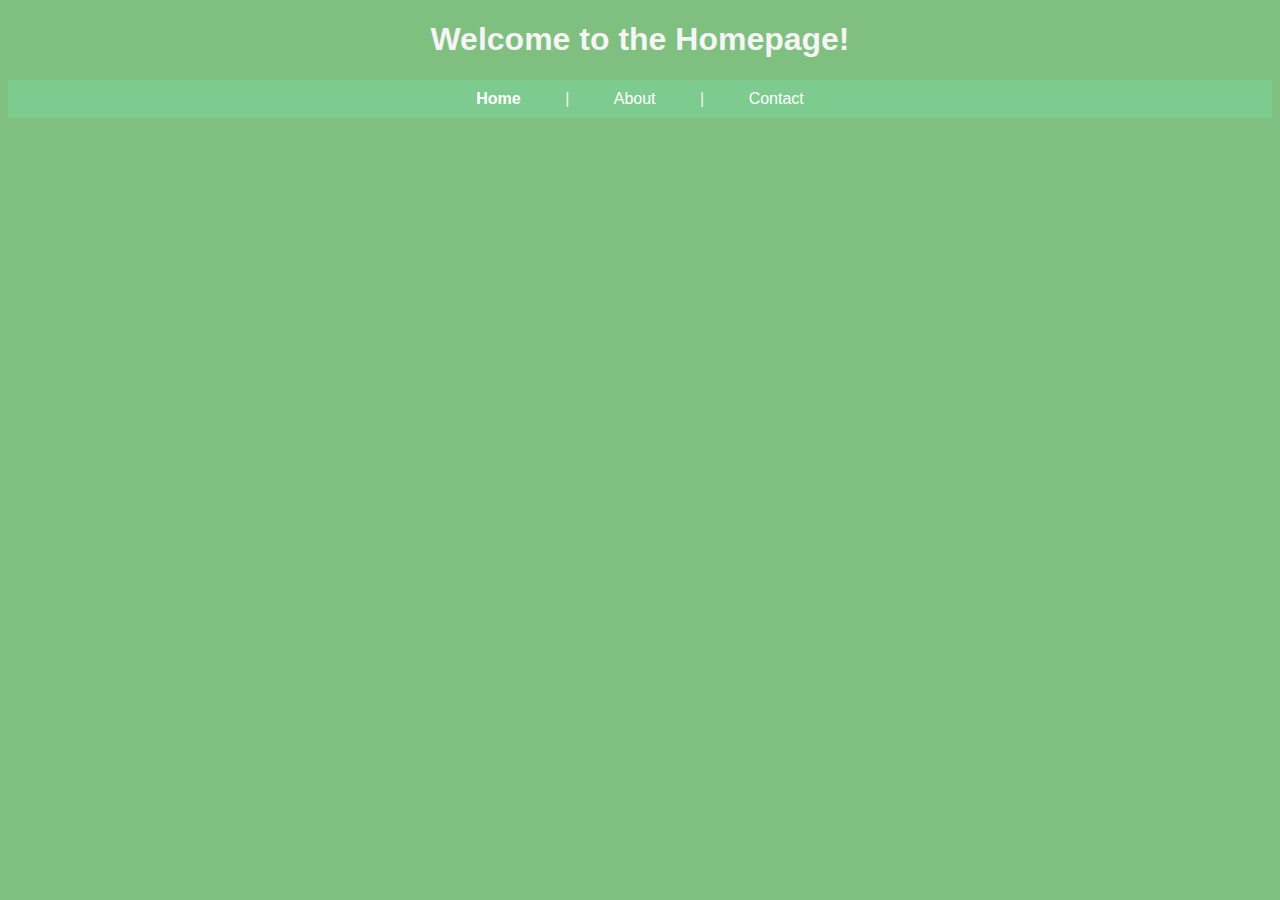
<file: app/site-assets/index.html>
<!DOCTYPE html>
<html lang="en">
  <head>
    <meta charset="UTF-8" />
    <meta http-equiv="X-UA-Compatible" content="IE=edge" />
    <meta name="viewport" content="width=device-width, initial-scale=1.0" />
    <link rel="stylesheet" href="styles.css" />
    <title>Homepage!</title>
  </head>
  <body>
    <h1>Welcome to the Homepage!</h1>
    <ul>
      <li id="current"><a href="index.html">Home</a></li>
      <li>|</li>
      <li><a href="about.html">About</a></li>
      <li>|</li>
      <li><a href="contact.html">Contact</a></li>
    </ul>
  </body>
</html>
</file>
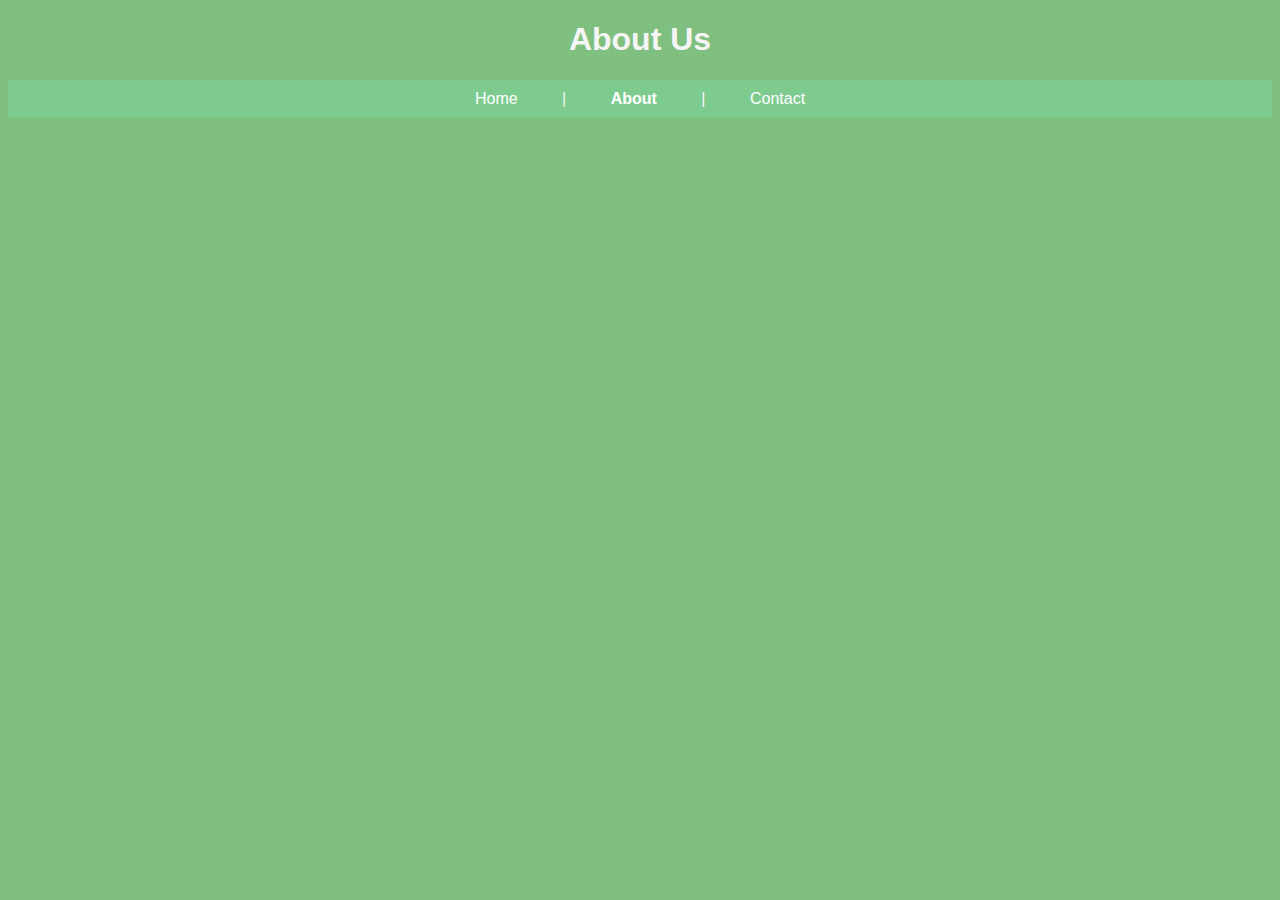
<file: app/site-assets/about.html>
<!DOCTYPE html>
<html lang="en">
  <head>
    <meta charset="UTF-8" />
    <meta http-equiv="X-UA-Compatible" content="IE=edge" />
    <meta name="viewport" content="width=device-width, initial-scale=1.0" />
    <link rel="stylesheet" href="styles.css" />
    <title>About</title>
  </head>
  <body>
    <h1>About Us</h1>
    <ul>
      <li><a href="index.html">Home</a></li>
      <li>|</li>
      <li id="current"><a href="about.html">About</a></li>
      <li>|</li>
      <li><a href="contact.html">Contact</a></li>
    </ul>
  </body>
</html>
</file>
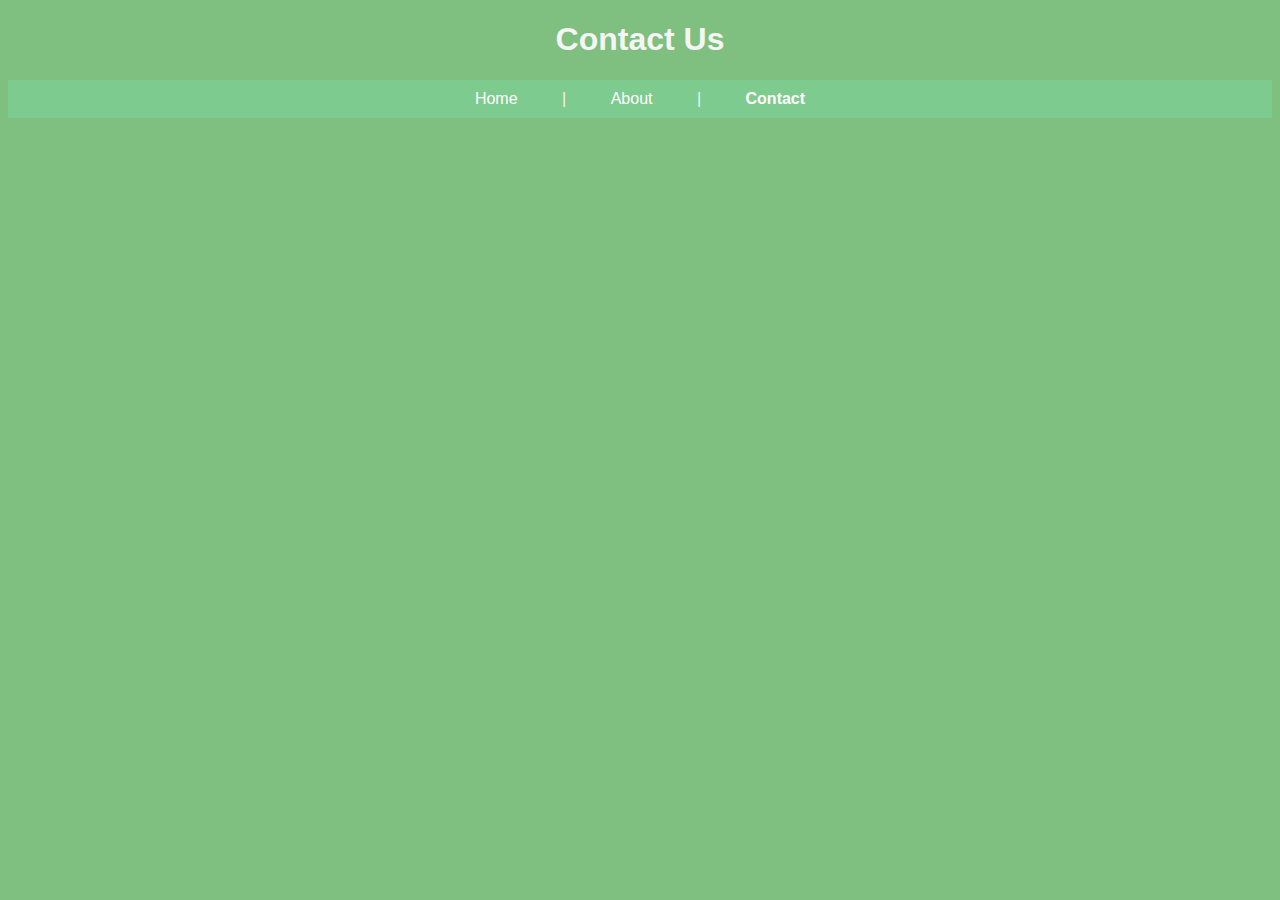
<file: app/site-assets/contact.html>
<!DOCTYPE html>
<html lang="en">
  <head>
    <meta charset="UTF-8" />
    <meta http-equiv="X-UA-Compatible" content="IE=edge" />
    <meta name="viewport" content="width=device-width, initial-scale=1.0" />
    <link rel="stylesheet" href="styles.css" />
    <title>Contact</title>
  </head>
  <body>
    <h1>Contact Us</h1>
    <ul>
      <li><a href="index.html">Home</a></li>
      <li>|</li>
      <li><a href="about.html">About</a></li>
      <li>|</li>
      <li id="current"><a href="contact.html">Contact</a></li>
    </ul>
  </body>
</html>
</file>
<file: app/site-assets/styles.css>
body {
  text-align: center;
  color: whitesmoke;
  background-color: rgb(0, 128, 0, 0.5);
  font-family: Verdana, Geneva, Tahoma, sans-serif;
}

#current {
  font-weight: bold;
}

#error {
  background-color: rgb(255, 0, 0, 0.5);
}

ul {
  background-color: rgb(127, 255, 212, 0.2);
  list-style-type: none;
  padding: 10px;
}

li {
  display: inline;
  margin: 20px;
  border-bottom: 3px solid transparent;
}

li a {
  text-decoration: none;
  color: white;
}

li a:hover {
  color: rgb(127, 255, 0, 70);
  padding: 5px 10px;
  border-radius: 10px;
  background-color: darkcyan;
}
</file>
